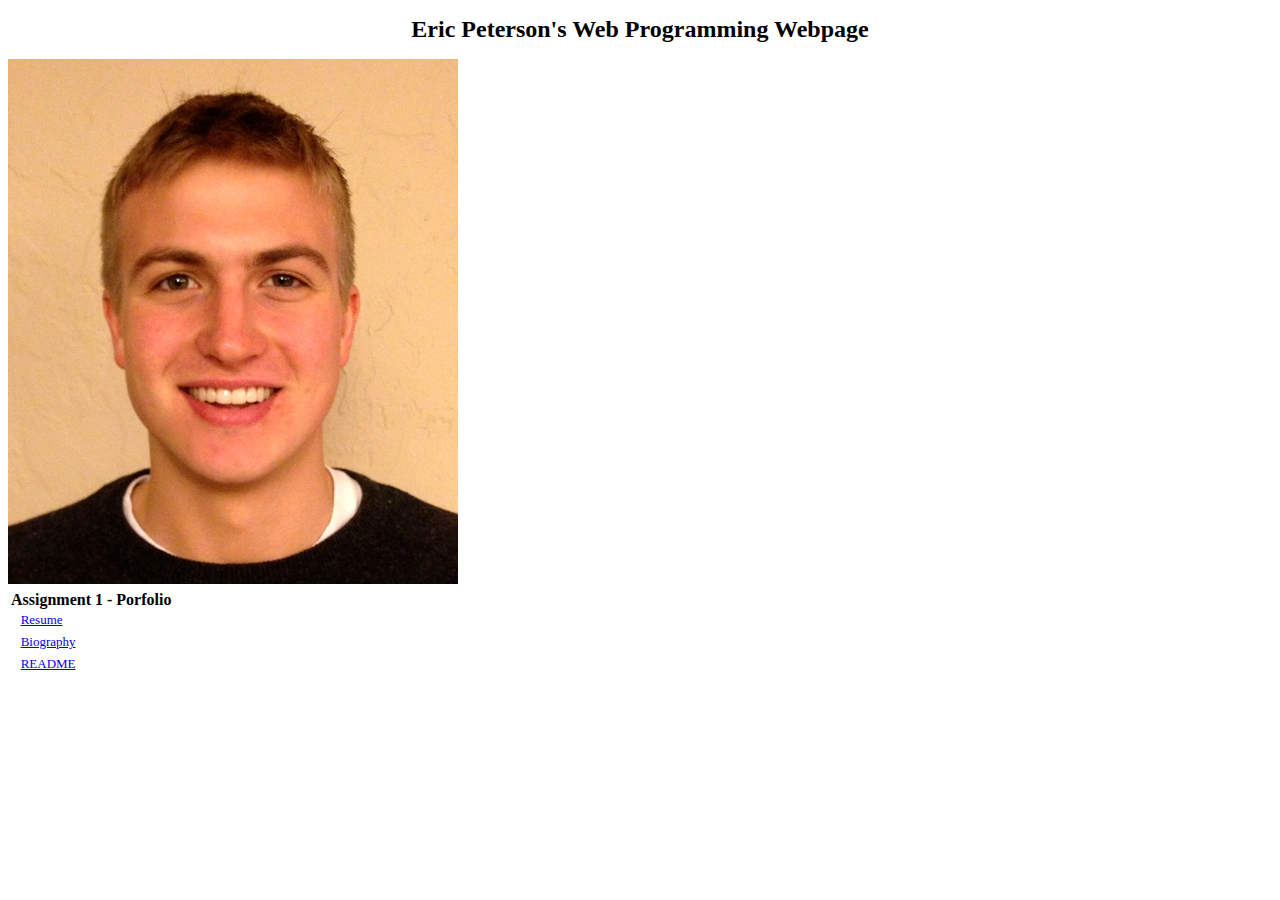
<file: index.html>
<!doctype HTML>
<html>

<head>
        <title>Eric Peterson - Web Programming</title>
        <meta charset="UTF-8">
        <link rel="stylesheet" href="resume_styles.css" type="text/css"/>
        
</head>

<body>
        <h1> Eric Peterson's Web Programming Webpage</h1>
        <img src="eric_headshot.jpg" alt="Eric Peterson" >
        <h2> Assignment 1 - Porfolio </h2>
        <p> <a href="resume.html"> Resume </a> </p>
        <p> <a href="bio.html"> Biography </a> </p>
        <p> <a href="README.txt"> README </a> </p>

</body>


</html>
</file>
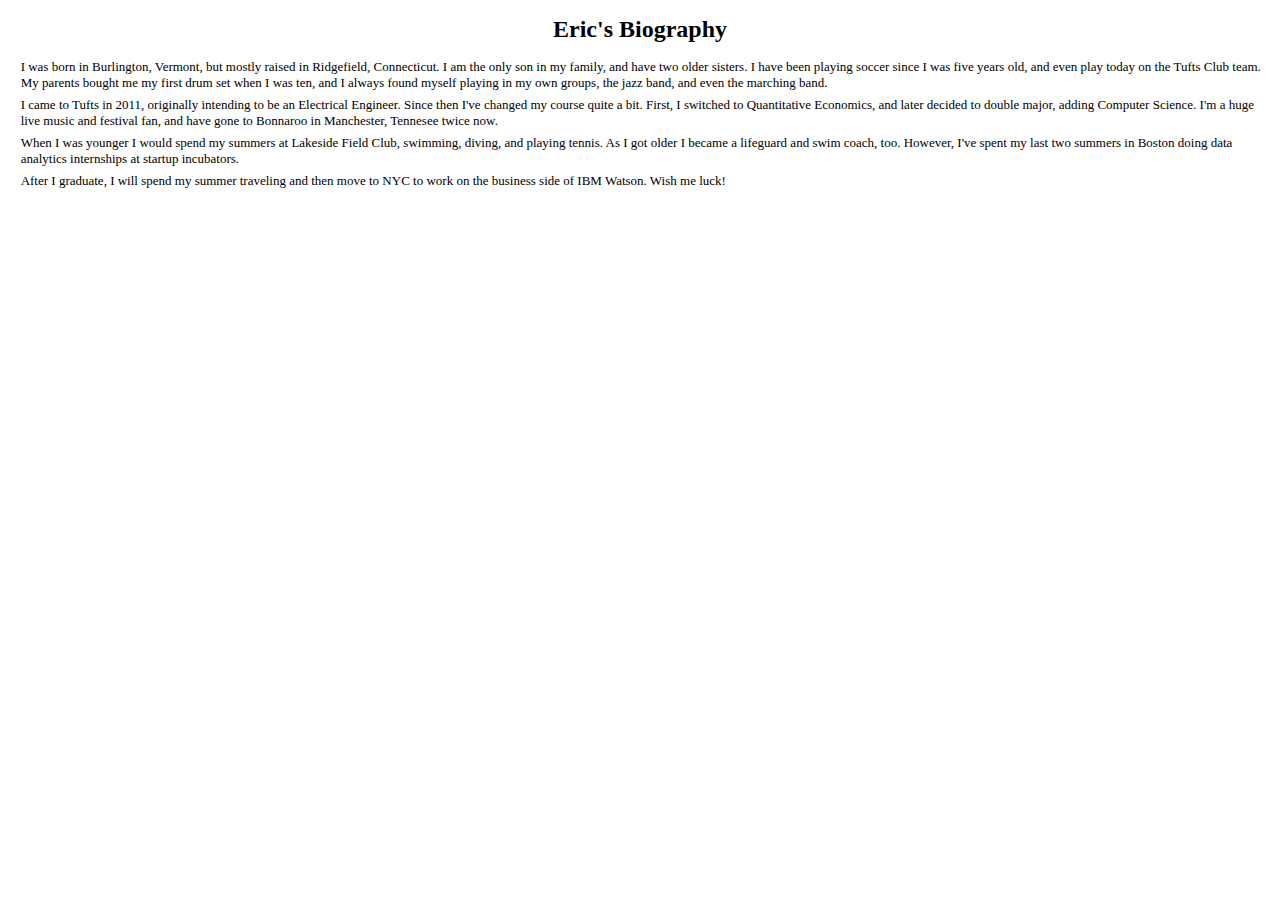
<file: bio.html>
<!DOCTYPE HTML>

<html>
<head>
        <title> Eric Peterson's Biography </title>        
        <meta charset="UTF-8">
        <link rel="stylesheet" href="resume_styles.css" type="text/css"/>
</head>

<body>
        <h1> Eric's Biography </h1>
        <p> I was born in Burlington, Vermont, but mostly raised in Ridgefield, Connecticut. I am the only son in my family, and have two older sisters. I have been playing soccer since I was five years old, and even play today on the Tufts Club team. My parents bought me my first drum set when I was ten, and I always found myself playing in my own groups, the jazz band, and even the marching band.</p>

       
        <p> I came to Tufts in 2011, originally intending to be an Electrical Engineer. Since then I've changed my course quite a bit. First, I switched to Quantitative Economics, and later decided to double major, adding Computer Science. I'm a huge live music and festival fan, and have gone to Bonnaroo in Manchester, Tennesee twice now. </p>

        <p> When I was younger I would spend my summers at Lakeside Field Club, swimming, diving, and playing tennis. As I got older I became a lifeguard and swim coach, too. However, I've spent my last two summers in Boston doing data analytics internships at startup incubators. </p>

        <p> After I graduate, I will spend my summer traveling and then move to NYC to work on the business side of IBM Watson. Wish me luck! </p>
</body>

</html>
</file>
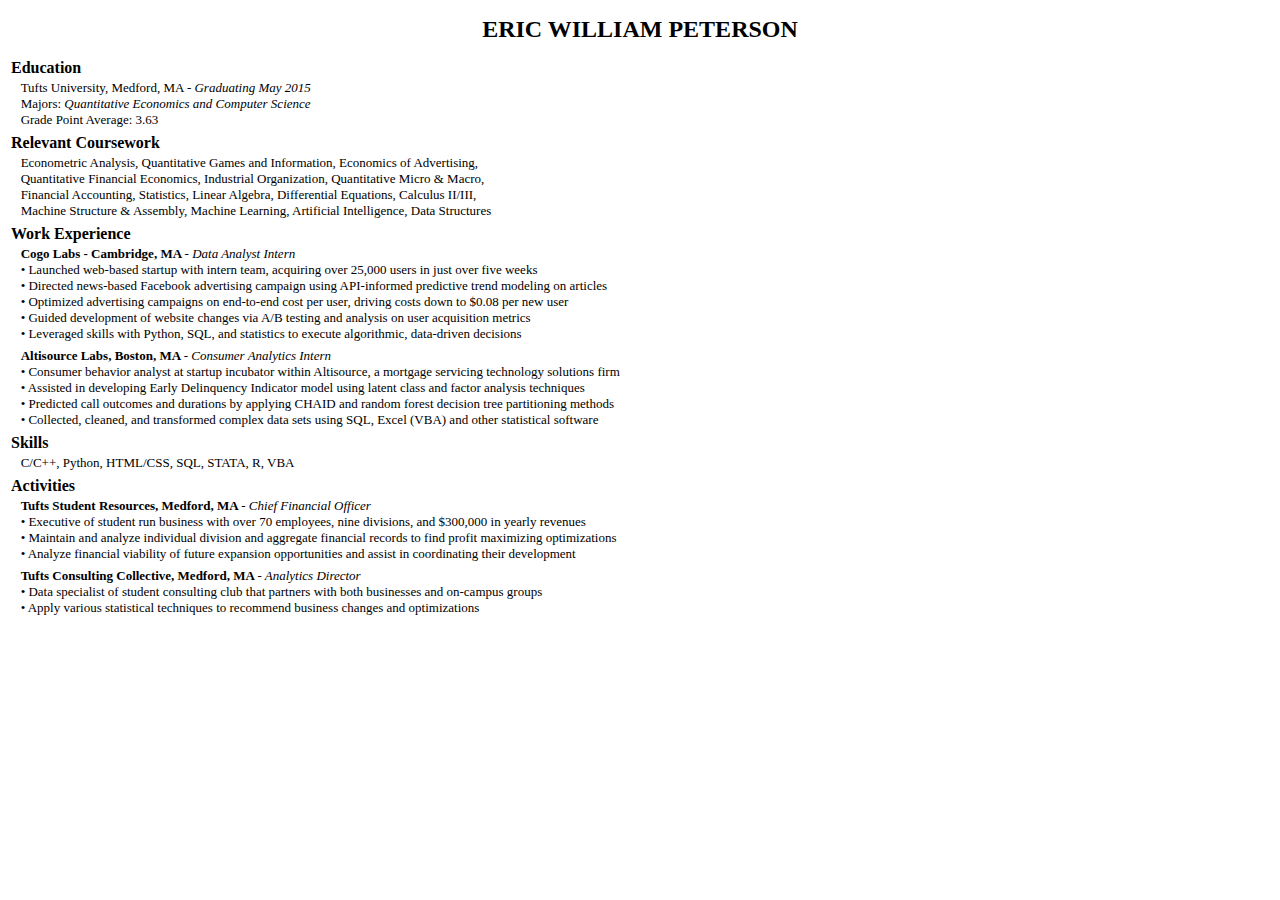
<file: resume.html>
<!doctype HTML>
<html>

<head>
        <title>Eric Peterson's Resume</title>
        <meta charset="UTF-8">
        <link rel="stylesheet" href="resume_styles.css" type="text/css"/>
</head>

<body>
        <h1> ERIC WILLIAM PETERSON </h1>
        <h2> Education </h2>
        <p> Tufts University, Medford, MA <span class = "date-range">- Graduating May 2015 </span><br>
            Majors: <span class="italic" >Quantitative Economics and Computer Science </span><br>
            Grade Point Average: 3.63 </p>

        <h2> Relevant Coursework </h2>
        <p> Econometric Analysis, Quantitative Games and Information, Economics of Advertising, <br>Quantitative Financial Economics, Industrial Organization, Quantitative Micro &amp; Macro, <br>Financial Accounting, Statistics, Linear Algebra, Differential Equations, Calculus II/III,<br>Machine Structure &amp; Assembly, Machine Learning, Artificial Intelligence, Data Structures </p>

        <h2> Work Experience </h2>
        <p> <span class = "bold">Cogo Labs - Cambridge, MA </span><span class= "italic"> - Data Analyst Intern </span> <br>
            &bull; Launched web-based startup with intern team, acquiring over 25,000 users in just over five weeks
            <br> &bull; Directed news-based Facebook advertising campaign using API-informed predictive trend modeling on articles
            <br> &bull; Optimized advertising campaigns on end-to-end cost per user, driving costs down to $0.08 per new user
            <br> &bull; Guided development of website changes via A/B testing and analysis on user acquisition metrics
            <br> &bull; Leveraged skills with Python, SQL, and statistics to execute algorithmic, data-driven decisions </p>
        <p> <span class = "bold">Altisource Labs, Boston, MA </span><span class= "italic"> - Consumer Analytics Intern </span> <br>
            &bull; Consumer behavior analyst at startup incubator within Altisource, a mortgage servicing technology solutions firm
            <br> &bull; Assisted in developing Early Delinquency Indicator model using latent class and factor analysis techniques
            <br> &bull; Predicted call outcomes and durations by applying CHAID and random forest decision tree partitioning methods
            <br> &bull; Collected, cleaned, and transformed complex data sets using SQL, Excel (VBA) and other statistical software
        <h2> Skills </h2>
        <p> C/C++, Python, HTML/CSS, SQL, STATA, R, VBA 

        <h2> Activities </h2>
        <p> <span class = "bold">Tufts Student Resources, Medford, MA </span><span class= "italic"> - Chief Financial Officer </span> <br>
            &bull; Executive of student run business with over 70 employees, nine divisions, and $300,000 in yearly revenues
            <br> &bull; Maintain and analyze individual division and aggregate financial records to find profit maximizing optimizations
            <br> &bull; Analyze financial viability of future expansion opportunities and assist in coordinating their development
        <p> <span class = "bold">Tufts Consulting Collective, Medford, MA </span><span class= "italic"> - Analytics Director</span> <br>
            &bull; Data specialist of student consulting club that partners with both businesses and on-campus groups
            <br> &bull; Apply various statistical techniques to recommend business changes and optimizations


</body>


</html>
</file>
<file: resume_styles.css>
p{
        font-size: 13px;
        font-family: Times;
        margin-top: 1px;
        margin-bottom: 6px;
        margin-left: 1%;
}

.italic {
        font-style: italic;
}
.bold {
        font-weight: bold;
}
.date-range {
        text-align: right;
        font-style: italic;
}

h1{
        font-size: 24px;
        font-weight: bold;
        text-align: center;
}

h2{
        font-size: 16px;
        text-align: left;
        margin: 3px;
}


h3{
        font-size: 15px;
        font-weight: bold;
        text-align: left;
        margin: 1px;
}
</file>
